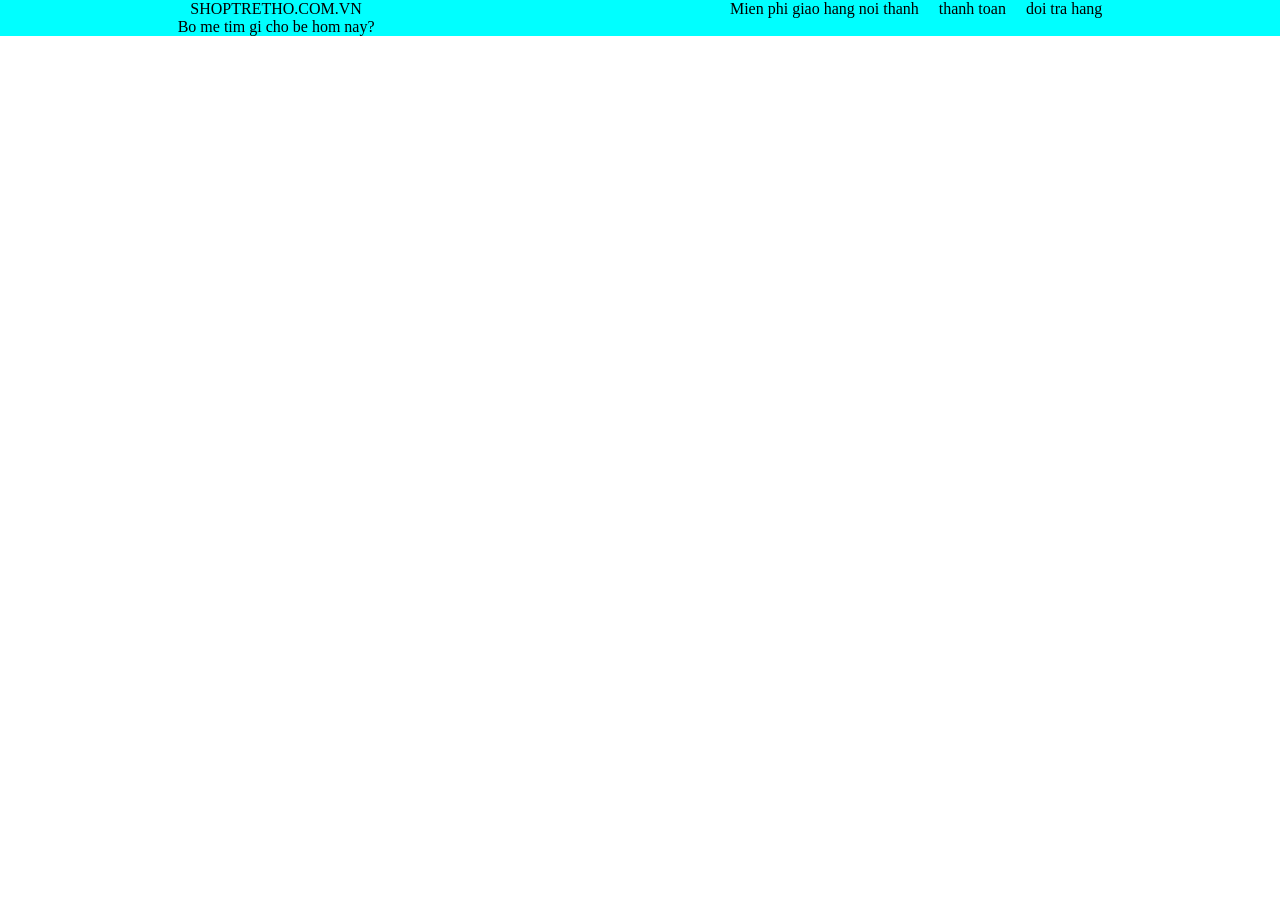
<file: week 2/bai1.html>
<!doctype html>
<html lang="en">
  <head>
    <meta charset="UTF-8" />
    <meta name="viewport" content="width=device-width, initial-scale=1.0" />
    <title>Document</title>
    <link rel="stylesheet" href="style.css" />
  </head>
  <body>
    <div class="contaner">
      <header>
        <div class="title">
          <span class="ten">SHOPTRETHO.COM.VN</span>
          <div class="nd">Bo me tim gi cho be hom nay?</div>
        </div>
        <div class="abc">
          <span class="nd2">Mien phi giao hang noi thanh</span>
          <span class="tt">thanh toan</span>
          <span class="dth">doi tra hang</span>
        </div>
      </header>
    </div>
  </body>
</html>
</file>
<file: week 2/style.css>
* {
  margin: 0;
  padding: 0;
  box-sizing: border-box;
}
header {
    display: flex;
    justify-content: space-around;
    background-color: aqua;
}
.title {
    flex-direction: column;
    text-align: center;
}
.abc {

    display: flex;
    gap: 20px;
}
</file>
